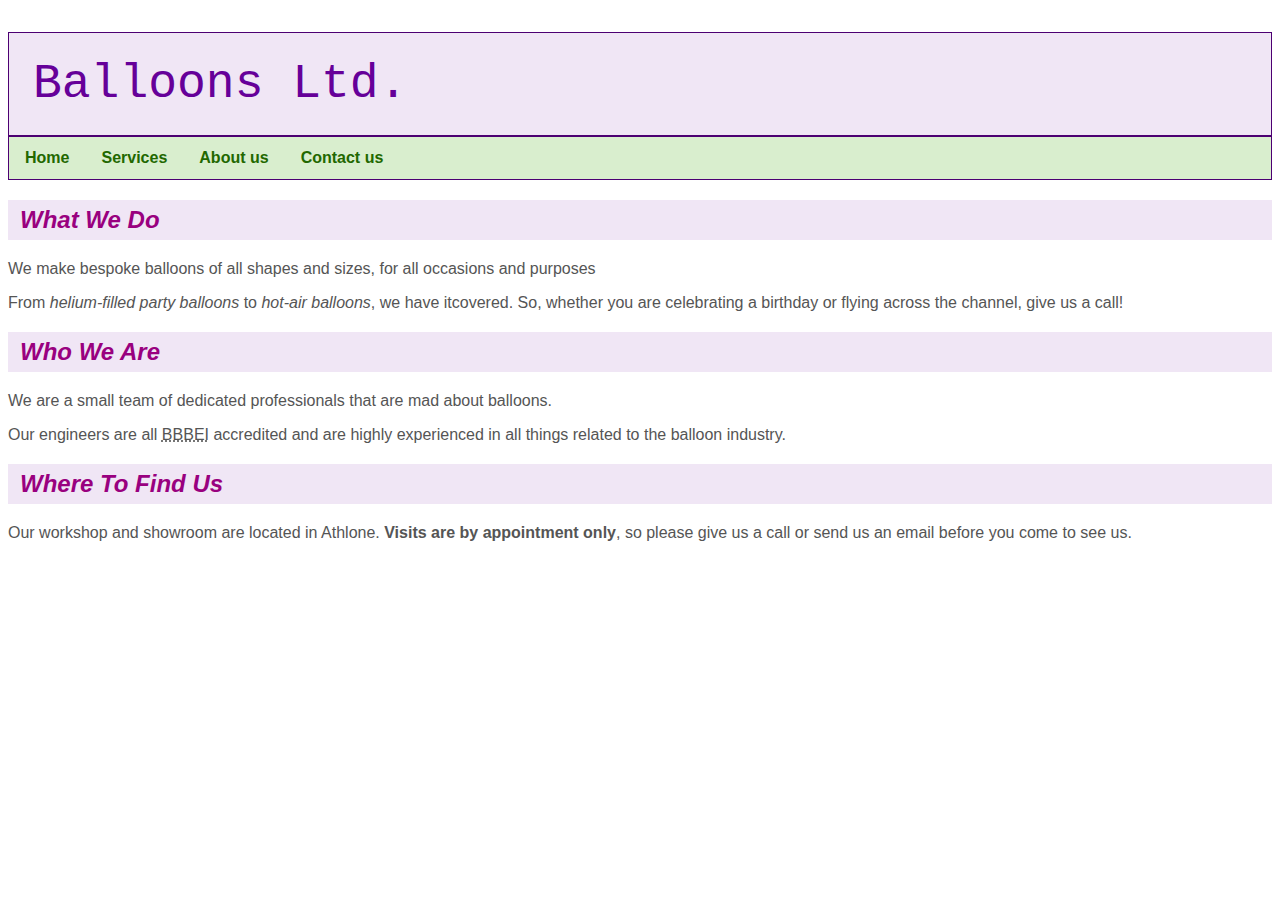
<file: index.html>
<!DOCTYPE html>
<html lang="en">

<head>
    <meta charset="UTF-8">
    <meta http-equiv="X-UA-Compatible" content="IE=edge">
    <meta name="viewport" content="width=device-width, initial-scale=1.0">
    <title>Baloons Ltd.</title>
    <link rel="stylesheet" href="styles/baloons.css">
</head>

<body>
    <header>
        <h1>Balloons Ltd.</h1>
        <nav>
            <ul class="navigation">
                <li><a href="index.html">Home</a></li>
                <li><a href="services.html">Services</a></li>
                <li><a href="about-us.html">About us</a></li>
                <li><a href="contact-us.html">Contact us</a></li>
            </ul>
        </nav>
    </header>
    <main>
        <article>
            <h2>What We Do</h2>
            <p>We make bespoke balloons of all shapes and sizes, for all occasions and purposes</p>
            <p>From <em>helium-filled party balloons</em> to <em>hot-air balloons</em>, we have itcovered.
                So, whether you are celebrating a birthday or flying across the channel, give us a call!</p>
        </article>
        <article>
            <h2>Who We Are</h2>
            <p>We are a small team of dedicated professionals that are mad about balloons.</p>
            <p>
                Our engineers are all <abbr title="Bespoke Balloon Engineers Institute">BBBEI</abbr> accredited and are
                highly
                experienced in all things related to the balloon industry.
            </p>
        </article>
        <article>
            <h2>Where To Find Us</h2>
            <p>
                Our workshop and showroom are located in Athlone. <strong>Visits are by appointment only</strong>, so
                please
                give us a
                call or send us an email before you come to see us.
            </p>
        </article>
    </main>
    <footer>
        
    </footer>
</body>

</html>
</file>
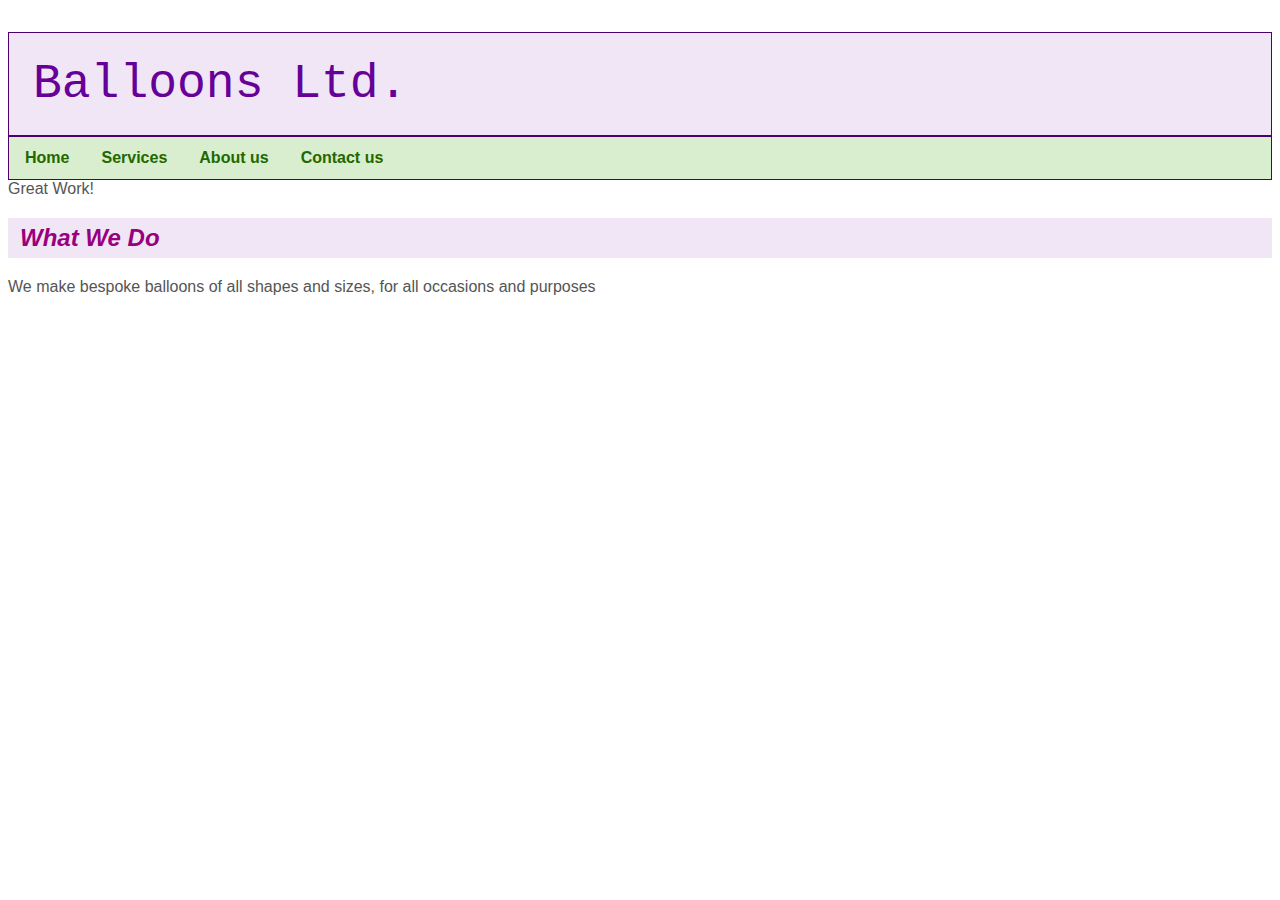
<file: about-us.html>
<!DOCTYPE html>
<html lang="en">

<head>
    <meta charset="UTF-8">
    <meta http-equiv="X-UA-Compatible" content="IE=edge">
    <meta name="viewport" content="width=device-width, initial-scale=1.0">
    <title>About</title>
    <link rel="stylesheet" href="styles/baloons.css">
</head>

<body>
    <header>
        <h1>Balloons Ltd.</h1>
        <nav>
            <ul class="navigation">
                <li><a href="index.html">Home</a></li>
                <li><a href="services.html">Services</a></li>
                <li><a href="about-us.html">About us</a></li>
                <li><a href="contact-us.html">Contact us</a></li>
            </ul>
        </nav>
    </header>
    <main>
        Great Work!
        <article>
            <h2>What We Do</h2>
            <p>We make bespoke balloons of all shapes and sizes, for all occasions and purposes</p>
        </article>
    </main>
</body>

</html>
</file>
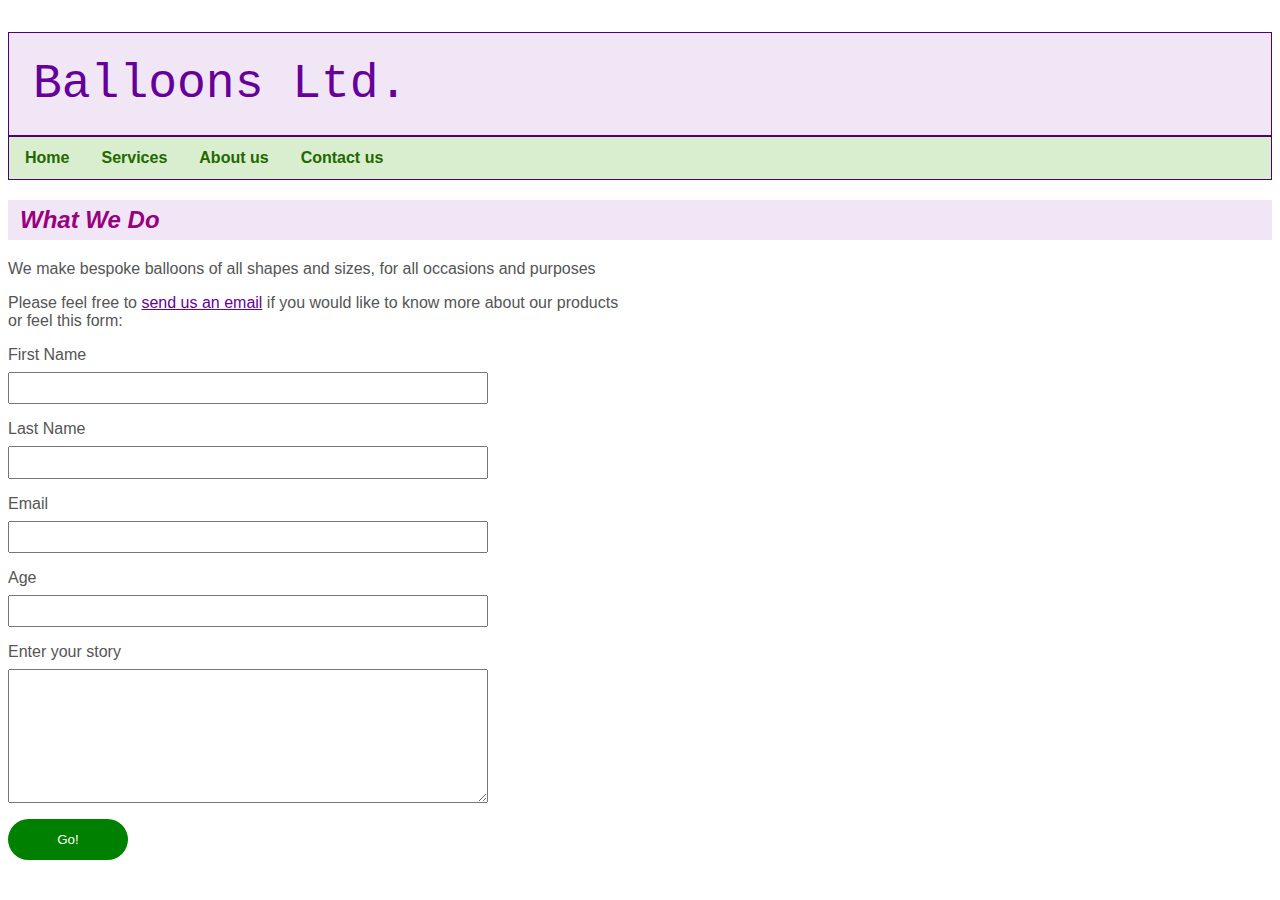
<file: contact-us.html>
<!DOCTYPE html>
<html lang="en">

<head>
    <meta charset="UTF-8">
    <meta http-equiv="X-UA-Compatible" content="IE=edge">
    <meta name="viewport" content="width=device-width, initial-scale=1.0">
    <title>Contact Us</title>
    <link rel="stylesheet" href="styles/baloons.css">
</head>

<body>
    <header>
        <h1>Balloons Ltd.</h1>
        <nav>
            <ul class="navigation">
                <li><a href="index.html">Home</a></li>
                <li><a href="services.html">Services</a></li>
                <li><a href="about-us.html">About us</a></li>
                <li><a href="contact-us.html">Contact us</a></li>
            </ul>
        </nav>
    </header>
    <main>
        <article>
            <h2>What We Do</h2>
            <p>We make bespoke balloons of all shapes and sizes, for all occasions and purposes</p>
            <p>Please feel free to <a href="mailto:balloons@example.com">send us an email</a> if you would like to know
                more about our products <br> or feel this form:</p>
            <section>
                <form action="#">
                    <div class="form-control">
                        <label for="firstName">First Name</label>
                        <input required type="text" id="firstName" name="firstName">
                    </div>
                    <div class="form-control">
                        <label for="lastName">Last Name</label>
                        <input required type="text" id="lastName" name="lastName">
                    </div>
                    <div class="form-control">
                        <label for="email">Email</label>
                        <input required type="email" id="email" name="email">
                    </div>
                    <div class="form-control">
                        <label for="age">Age</label>
                        <input required type="number" id="age" name="age">
                    </div>
                    <div class="form-control">
                        <label for="story">Enter your story</label>
                        <textarea required id="story" name="story"></textarea>
                    </div>
                    <button type="submit">Go!</button>
                </form>
            </section>
        </article>
    </main>
    <footer>
        
    </footer>
</body>

</html>
</file>
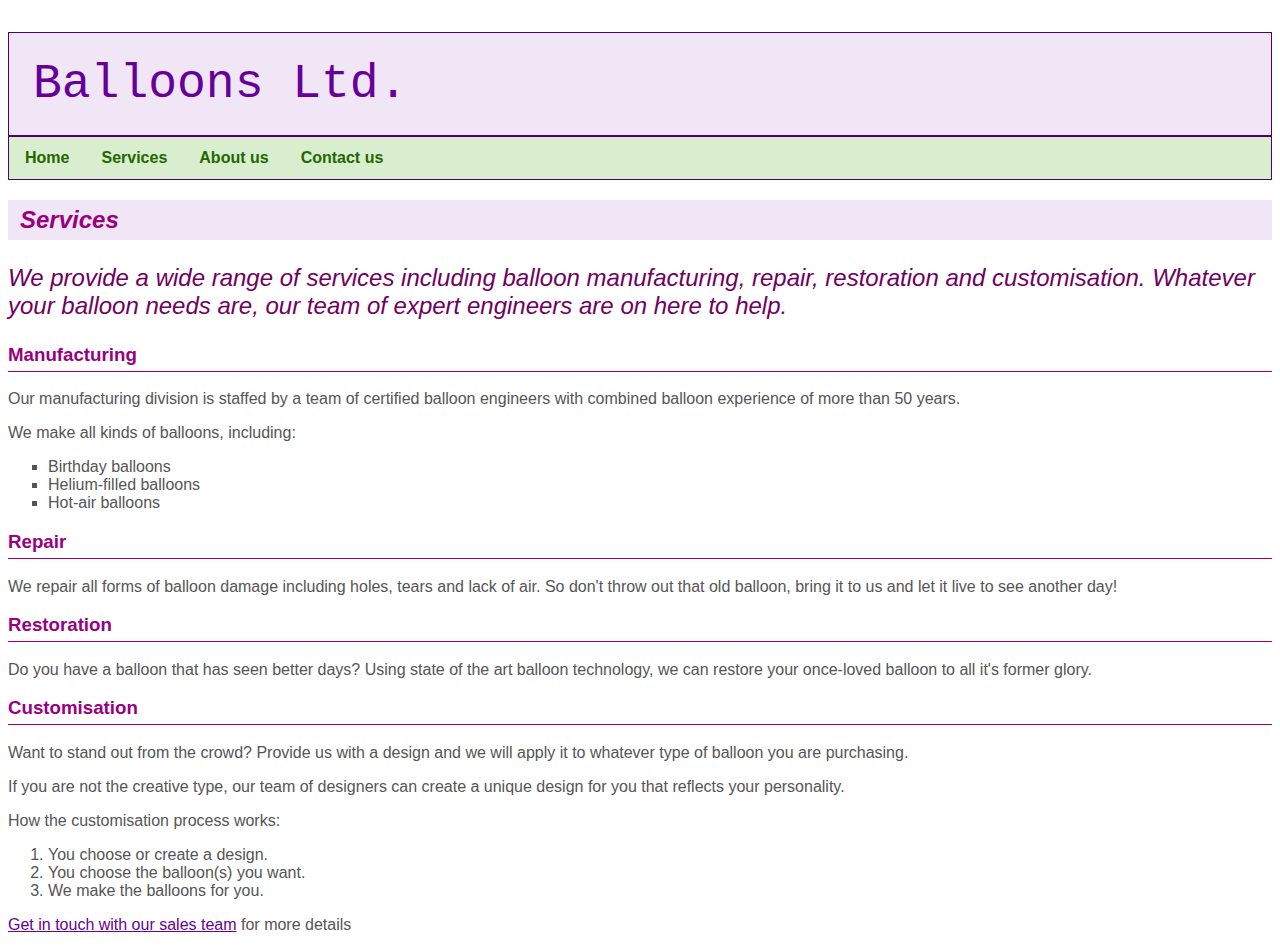
<file: services.html>
<!DOCTYPE html>
<html lang="en">

<head>
    <meta charset="UTF-8">
    <meta http-equiv="X-UA-Compatible" content="IE=edge">
    <meta name="viewport" content="width=device-width, initial-scale=1.0">
    <title>Our Services - Balloons Ltd.</title>
    <link rel="stylesheet" href="styles/baloons.css">
</head>

<body>
    <header>
        <h1>Balloons Ltd.</h1>
        <nav>
            <ul class="navigation">
                <li><a href="index.html">Home</a></li>
                <li><a href="services.html">Services</a></li>
                <li><a href="about-us.html">About us</a></li>
                <li><a href="contact-us.html">Contact us</a></li>
            </ul>
        </nav>
    </header>
    <main>
        <section>
            <h2>Services</h2>

            <p class="introduction">We provide a wide range of services including balloon manufacturing, repair,
                restoration
                and customisation.
                Whatever your balloon needs are, our team of expert engineers are on here to help.</p>
            <article>
                <h3>Manufacturing</h3>

                <p>Our manufacturing division is staffed by a team of certified balloon engineers with combined balloon
                    experience
                    of more than 50 years.</p>

                <p>We make all kinds of balloons, including:</p>

                <ul>
                    <li>Birthday balloons</li>
                    <li>Helium-filled balloons</li>
                    <li>Hot-air balloons</li>
                </ul>
            </article>
            <article>
                <h3>Repair</h3>

                <p>We repair all forms of balloon damage including holes, tears and lack of air. So don't throw out that
                    old
                    balloon, bring it to us and let it live to see another day!</p>

                <h3>Restoration</h3>

                <p>Do you have a balloon that has seen better days? Using state of the art balloon technology, we can
                    restore
                    your
                    once-loved balloon to all it's former glory.</p>
            </article>
            <article>
                <h3>Customisation</h3>

                <p>Want to stand out from the crowd? Provide us with a design and we will apply it to whatever type of
                    balloon
                    you
                    are purchasing.</p>

                <p>If you are not the creative type, our team of designers can create a unique design for you that
                    reflects
                    your
                    personality.</p>

                <p>How the customisation process works:</p>

                <ol>
                    <li>You choose or create a design.</li>
                    <li>You choose the balloon(s) you want.</li>
                    <li>We make the balloons for you.</li>
                </ol>
            </article>
            <p> <a href="contact-us.html">Get in touch with our sales team</a> for more details</p>
        </section>
    </main>
    <footer>

    </footer>
</body>

</html>
</file>
<file: styles/baloons.css>
body {
    font-family: Arial, Helvetica, sans-serif;
    color: #555;
}

h1 {
    font-size: 3em;
    color: #609;
    font-weight: 400;
    font-family: "CourierNew", Courier, monospace;
    border: 1px solid #4c0072;
    background-color: #f0e6f5;
    padding: .5em;
    margin-bottom: 0;
}

h2,
h3,
h4 {
    color: #99007f;
}

h2,
p {
    font-family: Arial, Helvetica, sans-serif;
}

h2 {
    font-style: italic;
    font-size: 1.5em;
    background-color: #f0e6f5;
    padding: .25em .5em;
}

h3 {
    border-bottom: 1px solid;
    padding-bottom: .25em;
}

ul {
    list-style-type: square;
}

a:link {
    color: #609;
}

a:visited {
    color: #876399;
}

a:hover {
    color: #339900;
}

.introduction {
    font-size: 1.5em;
    color: #72005f;
    font-style: italic;
}

.navigation {
    list-style-type: none;
    margin: 0;
    padding: 0;
    background-color: #D9EECE;
    border: 1px solid #4c0072;

}

@media screen and (min-width: 30em) {
    .navigation {
        display: flex;
    }
}

.navigation a {
    text-decoration: none;
    color: #226800;
    font-weight: bold;
    display: block;
    padding: .75em 1em;
    transition: all .5s ease-in-out;
}

.navigation a:hover {
    background-color: #C4E8B1;
    font-size: 1.1em;
}

label,
input,
textarea {
    display: block;
    width: 100%;
    box-sizing: border-box;
    margin-bottom: 0.5em;
}

form {
    width: 15em;
}

@media screen and (min-width: 40em) {
    form {
        width: 30em;
    }
}

.form-control {
    margin-bottom: 1em;
}

textarea {
    min-height: 10em;
}

.form-control input,
.form-controltextarea {
    padding: 0.5em;
}

button {
    width: 25%;
    padding: 1em;
    background-color: green;
    border: none;
    border-radius: 25px;
    color: #fff;
}
</file>
